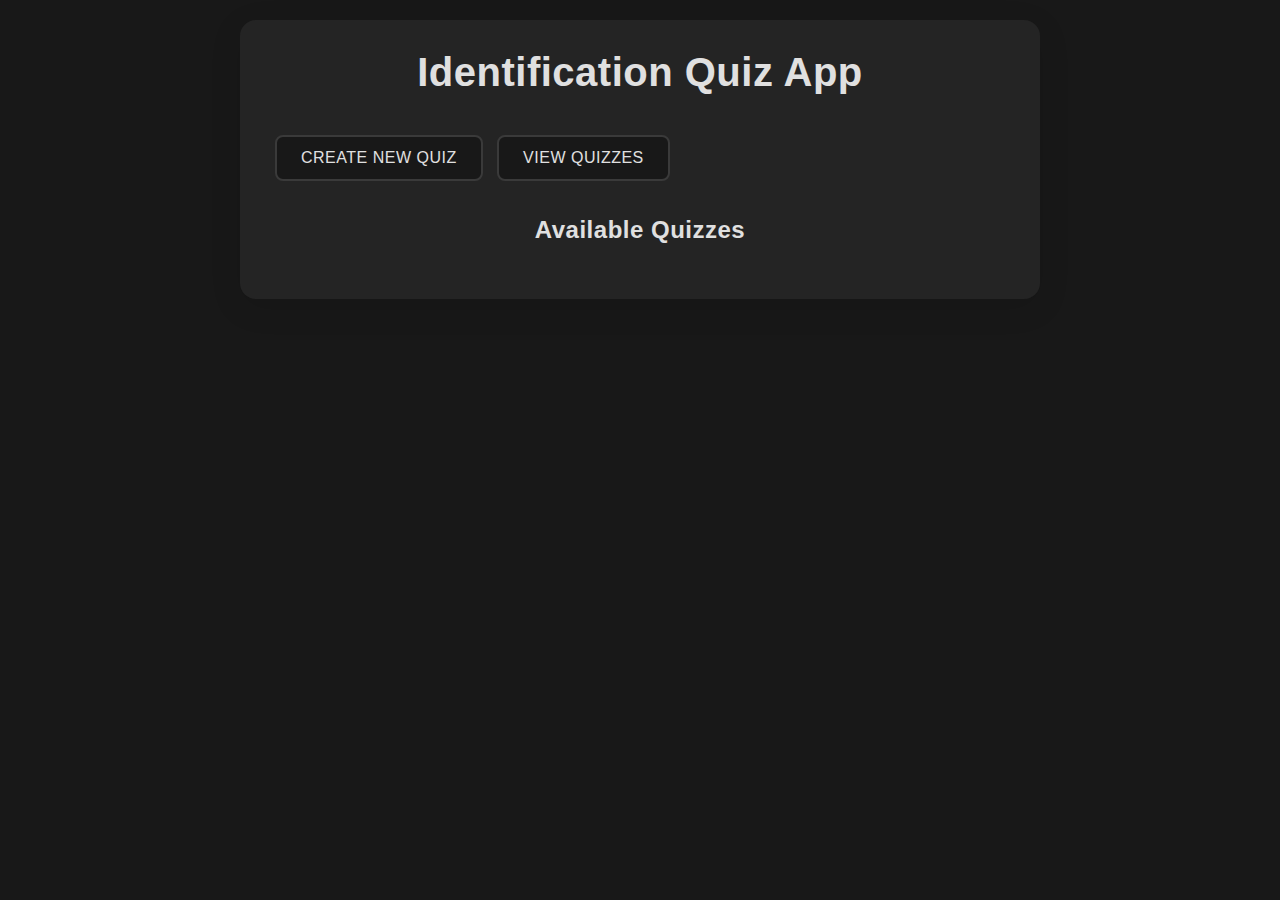
<file: index.html>
<!DOCTYPE html>
<html lang="en">
<head>
    <meta charset="UTF-8">
    <meta name="viewport" content="width=device-width, initial-scale=1.0">
    <title>Identification Quiz System</title>
    <link rel="stylesheet" href="style.css">
</head>
<body>
    <div class="container">
        <h1>Identification Quiz App</h1>
        
        <button onclick="showCreateQuiz()">Create New Quiz</button>
        <button onclick="showQuizzes()">View Quizzes</button>

        <div id="createQuiz" class="quiz-form">
            <h2>Create New Quiz</h2>
            <div class="form-group">
                <label for="quizTitle">Quiz Title:</label>
                <input type="text" id="quizTitle" required placeholder="Enter quiz title">
            </div>
            
            <div id="questions"></div>
            
            <button onclick="addQuestion()">Add Question</button>
            <button onclick="saveQuiz()">Save Quiz</button><br>
            <input type="file" id="fileInput" accept=".json" />
            <button onclick="importQuizzes()">Import Quizzes</button>
            
        </div>

        <div id="quizList" class="quiz-list"></div>
    </div>

    <script src="js/script.js"></script>
</body>
</html>
</file>
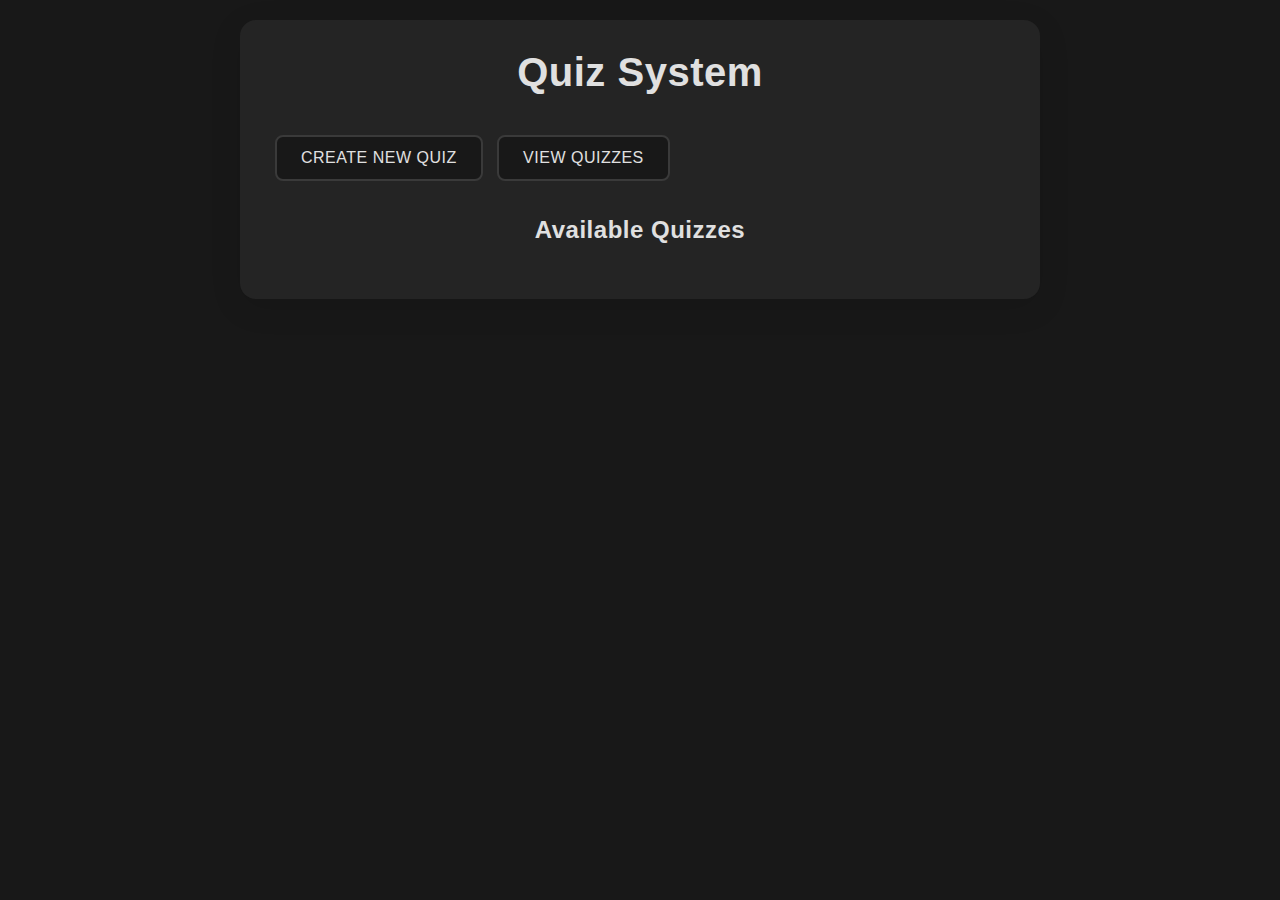
<file: Quiz_APP_Choices.html>
<!DOCTYPE html>
<html lang="en">
<head>
    <meta charset="UTF-8">
    <meta name="viewport" content="width=device-width, initial-scale=1.0">
    <title>Quiz System</title>
    <link rel="stylesheet" href="style.css">

</head>
<body>
    <div class="container">
        <h1>Quiz System</h1>
        
        <button onclick="showCreateQuiz()">Create New Quiz</button>
        <button onclick="showQuizzes()">View Quizzes</button>

        <div id="createQuiz" class="quiz-form">
            <h2>Create New Quiz</h2>
            <div class="form-group">
                <label for="quizTitle">Quiz Title:</label>
                <input type="text" id="quizTitle" required>
            </div>
            
            <div id="questions"></div>
            
            <button onclick="addQuestion()">Add Question</button>
            <button onclick="saveQuiz()">Save Quiz</button><br>
            <input type="file" id="fileInput" accept=".json" />
            <button onclick="importQuizzes()">Import Quizzes</button>
        </div>

        <div id="quizList" class="quiz-list"></div>
    </div>

    <script src="js/quiz_app_choices.js"></script>

</body>
</html>
</file>
<file: style.css>
:root {
    /* Primary Colors */
    --primary-bg: #181818;          /* Dark gray background */
    --primary-text: #E0E0E0;        /* Light gray text color */
    
    /* Secondary Colors */
    --secondary-bg: #242424;        /* Slightly lighter gray for secondary elements */
    --secondary-hover: #3A3A3A;     /* Lighter gray for hover */

    /* Input and Border Colors */
    --input-bg: rgba(255, 255, 255, 0.1); /* Very light gray with opacity for inputs */
    --input-border: #666666;        /* Medium gray border */
    --input-focus-bg: rgba(255, 255, 255, 0.2); /* Slightly lighter for focus */

    /* Quiz and Progress Colors */
    --quiz-item-border: #444444;    /* Darker border for quiz items */
    --quiz-item-hover-border: #3A3A3A; /* Lighter border on hover */
    --progress-bar-bg: #E0E0E0;     /* Light gray background for progress bar */
    --progress-color: #FFCA28;      /* Bright color for progress */
}

* {
    box-sizing: border-box;
    margin: 0;
    padding: 0;
    font-family: 'Segoe UI', Tahoma, Geneva, Verdana, sans-serif;
}

body {
    padding: 20px;
    background-color: var(--primary-bg);
    color: var(--primary-text);
    min-height: 100vh;
}

.container {
    max-width: 800px;
    margin: 0 auto;
    background-color: var(--secondary-bg);
    padding: 30px;
    border-radius: 16px;
    box-shadow: 0 8px 32px rgba(0,0,0,0.1);
}

h1, h2 {
    text-align: center;
    margin-bottom: 25px;
    color: var(--primary-text);
    font-weight: 600;
    letter-spacing: 0.5px;
}

h1 {
    font-size: 2.5em;
    margin-bottom: 35px;
}

.quiz-form {
    display: none;
}

.quiz-form.active {
    display: block;
    animation: fadeIn 0.3s ease-in;
}

@keyframes fadeIn {
    from { opacity: 0; transform: translateY(-10px); }
    to { opacity: 1; transform: translateY(0); }
}

.form-group {
    margin-bottom: 20px;
    background-color: var(--primary-bg);
    padding: 20px;
    border-radius: 12px;
    transition: transform 0.2s ease;
}

.form-group:hover {
    transform: translateY(-2px);
}

label {
    display: block;
    margin-bottom: 8px;
    font-weight: 500;
    color: var(--primary-text);
    font-size: 1.1em;
}

input[type="text"],
textarea {
    width: 100%;
    padding: 12px;
    border: 2px solid var(--input-border);
    border-radius: 8px;
    margin-bottom: 12px;
    background-color: var(--input-bg);
    color: var(--primary-text);
    font-size: 1em;
    transition: all 0.3s ease;
}

input[type="text"]:focus,
textarea:focus {
    outline: none;
    border-color: var(--secondary-hover);
    background-color: var(--input-focus-bg);
    box-shadow: 0 0 10px rgba(194, 184, 163, 0.2);
}

button, #fileInput {
    background-color: var(--primary-bg);
    color: var(--primary-text);
    padding: 12px 24px;
    border: 2px solid var(--secondary-hover);
    border-radius: 8px;
    cursor: pointer;
    margin: 5px;
    transition: all 0.3s ease;
    font-weight: 500;
    font-size: 1em;
    text-transform: uppercase;
    letter-spacing: 0.5px;
}

button:hover {
    background-color: var(--secondary-hover);
    color: var(--primary-bg);
    transform: translateY(-2px);
    box-shadow: 0 4px 12px rgba(0,0,0,0.2);
}

.quiz-list {
    margin-top: 30px;
    display: grid;
    gap: 20px;
}

.quiz-item {
    background-color: var(--primary-bg);
    padding: 25px;
    border-radius: 12px;
    position: relative;
    border: 2px solid transparent;
    transition: all 0.3s ease;
}

.delete-btn {
    background-color: rgba(194, 184, 163, 0.1);
    position: absolute;
    right: 15px;
    top: 15px;
    padding: 8px 16px;
    font-size: 0.9em;
}

.option-container {
    margin: 15px 0;
}

.option-input {
    display: flex;
    gap: 12px;
    margin-bottom: 8px;
    align-items: center;
}

.results {
    margin-top: 30px;
    padding: 30px;
    background-color: var(--primary-bg);
    border-radius: 12px;
    border: 2px solid var(--secondary-hover);
    text-align: center;
}

.score-display {
    font-size: 2em;
    margin: 20px 0;
    padding: 20px;
    background-color: var(--input-bg);
    border-radius: 12px;
    display: inline-block;
}

.progress-bar {
    width: 100%;
    height: 8px;
    background-color: var(--progress-bar-bg);
    border-radius: 4px;
    margin: 20px 0;
    overflow: hidden;
}

.progress {
    height: 100%;
    background-color: var(--progress-color);
    transition: width 0.3s ease;
}

.quiz-question {
    background-color: var(--primary-bg);
    padding: 25px;
    border-radius: 12px;
    margin-bottom: 20px;
}

.option-button {
    width: 100%;
    text-align: left;
    margin: 8px 0;
    padding: 15px 20px;
    background-color: var(--input-bg);
    border: 2px solid transparent;
    border-radius: 8px;
    transition: all 0.3s ease;
}

/* Responsive design adjustments */
@media (max-width: 600px) {
    .container {
        padding: 15px;
        margin: 10px;
    }

    button {
        width: 100%;
        margin: 5px 0;
    }

    .option-input {
        flex-direction: column;
    }

    .delete-btn {
        position: relative;
        right: auto;
        top: auto;
        margin-top: 15px;
    }

    h1 {
        font-size: 2em;
    }
}

/* Modern loading animation */
.loading {
    width: 40px;
    height: 40px;
    border: 3px solid var(--secondary-hover);
    border-radius: 50%;
    border-top-color: transparent;
    animation: spin 1s linear infinite;
    margin: 20px auto;
}

@keyframes spin {
    to { transform: rotate(360deg); }
}
</file>
